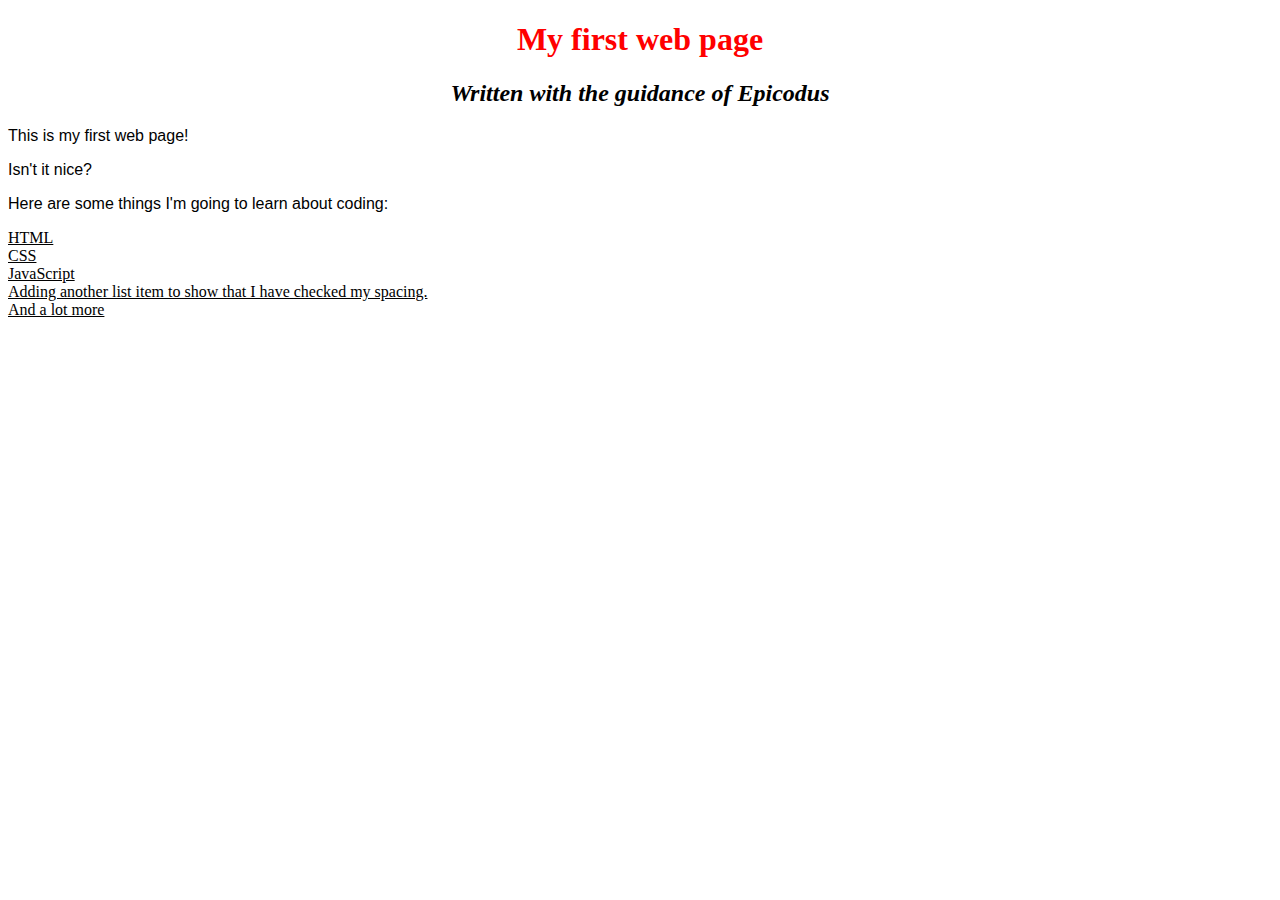
<file: my-first-webpage.html>
<!DOCTYPE html>
<html>
  <head>
    <link href="css/styles.css" rel="stylesheet" type="text/css">
    <title>Web page #1</title>
  </head>
  <body>
    <h1>My <strong>first</strong> web page</h1>
    <h2>Written with the guidance of <em>Epicodus</em></h2>

    <p>This is my first web page!</p>
    <p>Isn't it nice?</p>

    <p>Here are some things I'm going to learn about coding:</p>
    <u>
      <li>HTML</li>
      <li>CSS</li>
      <li>JavaScript</li>
      <li>Adding another list item to show that I have checked my spacing.</li>
      <li>And a lot more</li>
    </u>
  </body>
</html>
</file>
<file: css/styles.css>
h1 {
  color: red;
  text-align: center;
}

h2 {
  font-style: italic;
  text-align: center;
}

p {
  font-family: sans-serif;
  font-weight: 400;
}

ul {
  font-size: 20px;
  line-height: 30px;
}
</file>
